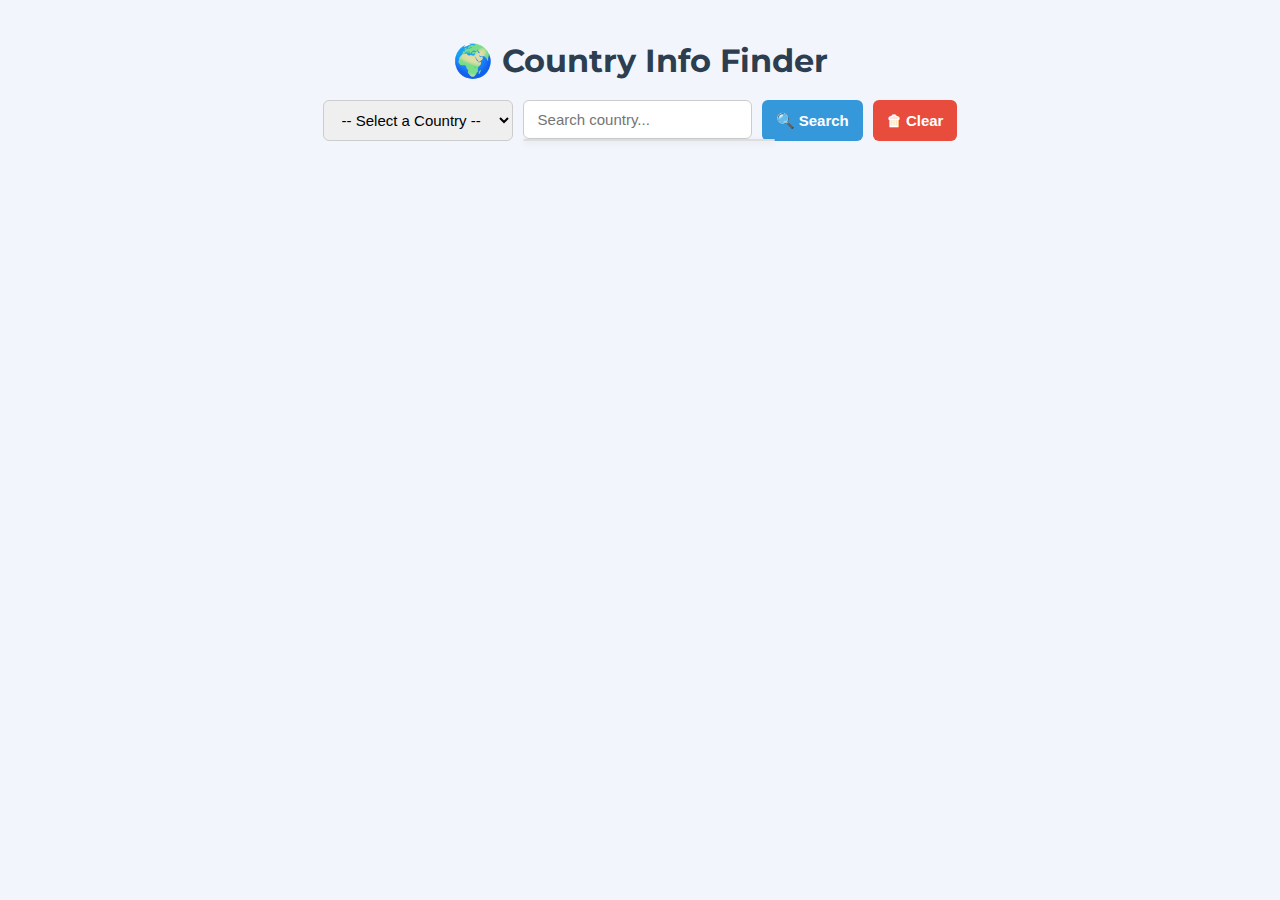
<file: index.html>
<!-- <!DOCTYPE html>
<html lang="en">
<head>
  <meta charset="UTF-8">
  <title>Country & Weather Explorer</title>
  <p>This webpage uses async functions to call two APIs and is hosted in AWS S3 bucket.</p>
  <link rel="stylesheet" href="style.css">
</head>
<body>
  <h1>🌍 Country & Weather Explorer</h1>

  <div class="controls">
    <select id="countryDropdown"></select>
    <input type="text" id="searchInput" placeholder="Search country..." autocomplete="off">
<div id="suggestions" class="suggestions"></div>
    <button id="searchBtn">Search</button>
    <button id="clearBtn">Clear</button>
  </div>

  <div id="results"></div>

  <script src="countries.js"></script>
</body>
</html> -->

<!DOCTYPE html>
<html lang="en">
<head>
  <meta charset="UTF-8">
  <meta name="viewport" content="width=device-width, initial-scale=1.0">
  <title>Country Info Finder</title>
  <link rel="stylesheet" href="style.css">
</head>
<body>
  <h1>🌍 Country Info Finder</h1>

  <div class="controls">
    <!-- Dropdown -->
    <select id="countryDropdown">
      <option value="">-- Select a Country --</option>
    </select>

    <!-- Search bar with autocomplete -->
    <div class="search-container">
      <input type="text" id="searchInput" placeholder="Search country..." autocomplete="off">
      <div id="suggestions"></div>
    </div>

    <!-- Buttons -->
    <button id="searchBtn">🔍 Search</button>
    <button id="clearBtn" class="clear">🗑 Clear</button>
  </div>

  <!-- Results Section -->
  <div id="results"></div>

  <script src="countries.js"></script>
</body>
</html>
</file>
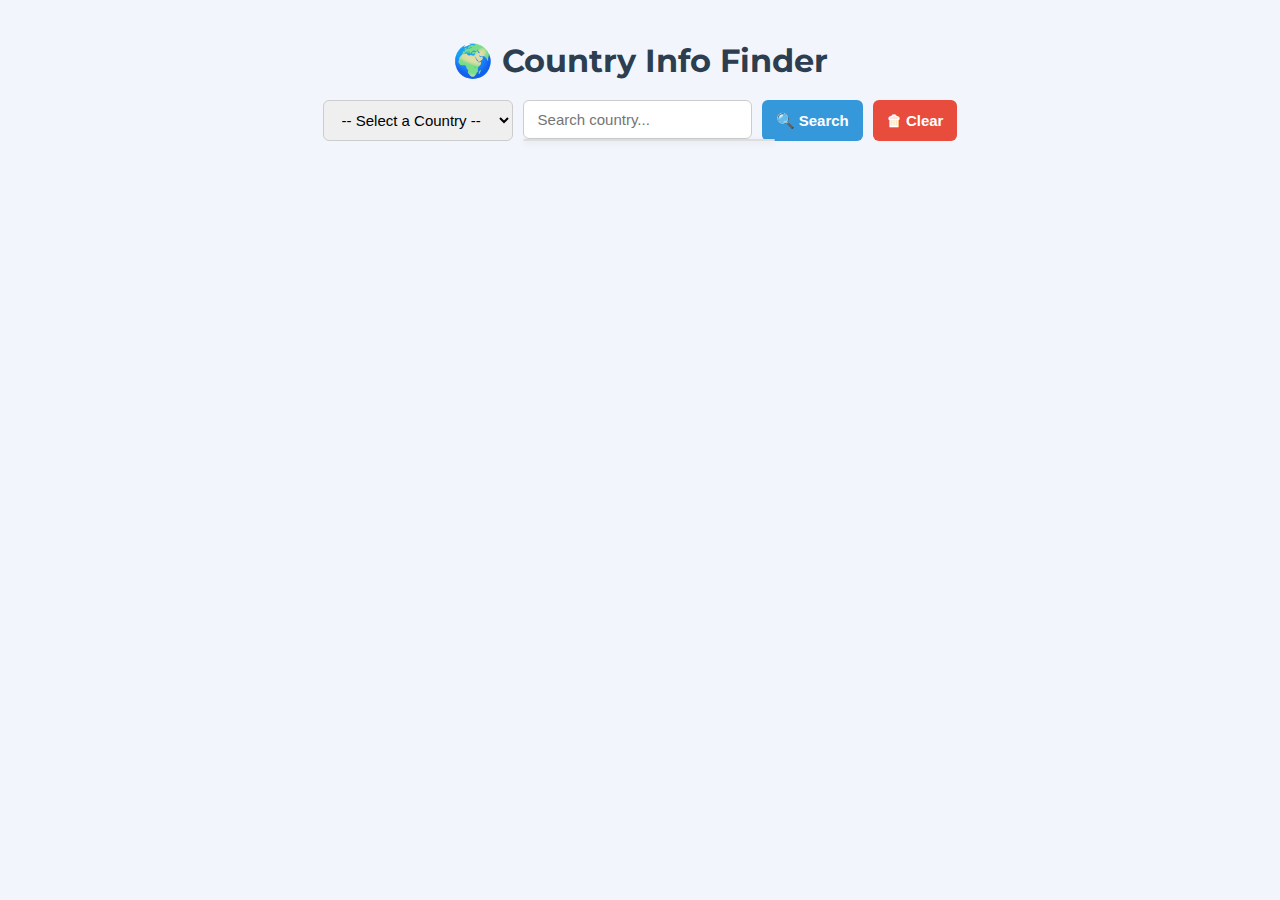
<file: countries.html>
<!-- <!DOCTYPE html>
<html lang="en">
<head>
  <meta charset="UTF-8">
  <title>Country & Weather Explorer</title>
  <p>This webpage uses async functions to call two APIs and is hosted in AWS S3 bucket.</p>
  <link rel="stylesheet" href="style.css">
</head>
<body>
  <h1>🌍 Country & Weather Explorer</h1>

  <div class="controls">
    <select id="countryDropdown"></select>
    <input type="text" id="searchInput" placeholder="Search country..." autocomplete="off">
<div id="suggestions" class="suggestions"></div>
    <button id="searchBtn">Search</button>
    <button id="clearBtn">Clear</button>
  </div>

  <div id="results"></div>

  <script src="countries.js"></script>
</body>
</html> -->

<!DOCTYPE html>
<html lang="en">
<head>
  <meta charset="UTF-8">
  <meta name="viewport" content="width=device-width, initial-scale=1.0">
  <title>Country Info Finder</title>
  <link rel="stylesheet" href="style.css">
</head>
<body>
  <h1>🌍 Country Info Finder</h1>

  <div class="controls">
    <!-- Dropdown -->
    <select id="countryDropdown">
      <option value="">-- Select a Country --</option>
    </select>

    <!-- Search bar with autocomplete -->
    <div class="search-container">
      <input type="text" id="searchInput" placeholder="Search country..." autocomplete="off">
      <div id="suggestions"></div>
    </div>

    <!-- Buttons -->
    <button id="searchBtn">🔍 Search</button>
    <button id="clearBtn" class="clear">🗑 Clear</button>
  </div>

  <!-- Results Section -->
  <div id="results"></div>

  <script src="countries.js"></script>
</body>
</html>
</file>
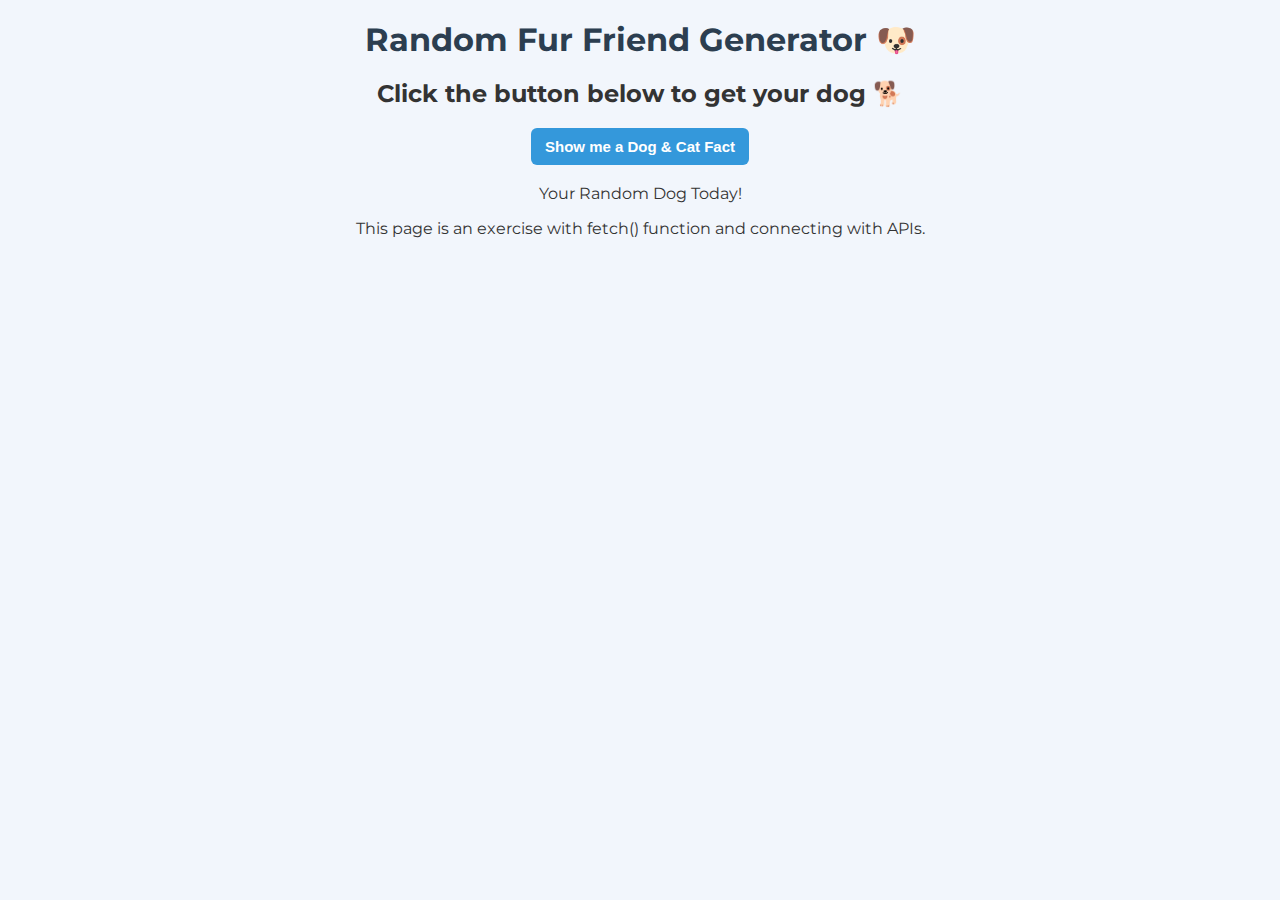
<file: myapi.html>
<html>
    <head>
        <meta charset="UTF-8">
        <title>Fur Friend 🐶</title>
        <link rel="stylesheet" href="style.css">
    </head>
    <h1>Random Fur Friend Generator 🐶</h1>
    <h2>Click the button below to get your dog 🐕</h2>


    <body>
        <button id="get-dog">Show me a Dog & Cat Fact</button>
        <br><br>
        <!-- <img id= "your-dog" alt="Your dog of the day"> -->
        <!-- <img id="your-dog" style="display:none;" alt="Your dog of the day 🐶"> -->
        <img id="your-dog" alt="Your dog of the day 🐶" style="display:none;">
        <label for="your-dog">Your Random Dog Today!</label>
        <p id = "cat-fact"></p>


        <div id="bottom-text" > This page is an exercise 
            with fetch() function and connecting with APIs.</div>
        
            <script src = "myapi.js"></script>
    </body>   
</html>
</file>
<file: style.css>
/* @import url('https://fonts.googleapis.com/css2?family=Montserrat:wght@400;600;700&display=swap');

body {
  font-family: 'Montserrat', sans-serif;
  background: #f2f6fc;
  margin: 0;
  padding: 20px;
  text-align: center;
}

h1 {
  color: #333;
}

.controls {
  margin: 20px 0;
}

#countryDropdown, button {
  padding: 8px 12px;
  font-size: 16px;
  margin: 5px;
}

#results {
  display: flex;
  flex-direction: column;
  align-items: center;
}

.country-card {
  background: #C0C0C0;
  border-radius: 10px;
  padding: 15px;
  margin: 10px 0;
  width: 320px;
  box-shadow: 0 4px 6px rgba(0,0,0,0.1);
  text-align: left;
}

.country-card img.flag {
  width: 100%;
  height: 160px;
  object-fit: cover;
  border-radius: 8px;
}

.weather {
  margin-top: 10px;
  display: flex;
  align-items: center;
}

.weather img {
  width: 40px;
  height: 40px;
  margin-right: 10px;
}

#suggestions {
  position: absolute;
  background: white;
  border: 1px solid #ddd;
  width: 250px;
  max-height: 200px;
  overflow-y: auto;
  z-index: 1000;
  font-family: 'Montserrat', sans-serif;
}

#suggestions div {
  padding: 8px;
  cursor: pointer;
}

#suggestions div:hover {
  background-color: #f0f0f0;
} */

@import url('https://fonts.googleapis.com/css2?family=Montserrat:wght@400;600;700&display=swap');

body {
  font-family: 'Montserrat', sans-serif;
  background: #f2f6fc;
  margin: 0;
  padding: 20px;
  text-align: center;
  color: #333;
}

h1 {
  color: #2c3e50;
  margin-bottom: 20px;
}

.controls {
  margin: 20px 0;
  display: flex;
  flex-wrap: wrap;
  justify-content: center;
  gap: 10px;
}

#countryDropdown, 
#searchInput,
button {
  padding: 10px 14px;
  font-size: 15px;
  border: 1px solid #ccc;
  border-radius: 6px;
  outline: none;
  transition: all 0.2s ease;
}

#countryDropdown:focus, 
#searchInput:focus {
  border-color: #3498db;
  box-shadow: 0 0 5px rgba(52, 152, 219, 0.3);
}

button {
  background: #3498db;
  color: white;
  cursor: pointer;
  border: none;
  font-weight: 600;
}

button:hover {
  background: #2980b9;
}

button.clear {
  background: #e74c3c;
}

button.clear:hover {
  background: #c0392b;
}

#results {
  display: grid;
  grid-template-columns: repeat(auto-fill, minmax(320px, 1fr));
  gap: 20px;
  justify-items: center;
  margin-top: 20px;
}

.country-card {
  background: silver;
  border-radius: 12px;
  padding: 20px;
  width: 320px;
  box-shadow: 0 4px 10px rgba(0,0,0,0.1);
  text-align: left;
  transition: transform 0.2s ease;
  align-content: center;
}

.country-card:hover {
  transform: translateY(-5px);
}

.country-card img.flag {
  width: 100%;
  height: 180px;
  object-fit: cover;
  border-radius: 10px;
  margin-bottom: 10px;
}

.weather {
  margin-top: 12px;
  display: flex;
  align-items: center;
  gap: 8px;
}

.weather img {
  width: 40px;
  height: 40px;
}

#suggestions {
  position: absolute;
  background: white;
  border: 1px solid #ddd;
  width: 250px;
  max-height: 200px;
  overflow-y: auto;
  z-index: 1000;
  font-family: 'Montserrat', sans-serif;
  border-radius: 6px;
  box-shadow: 0 2px 6px rgba(0,0,0,0.1);
}

#suggestions div {
  padding: 10px;
  cursor: pointer;
}

#suggestions div:hover {
  background-color: #f0f0f0;
}
</file>
